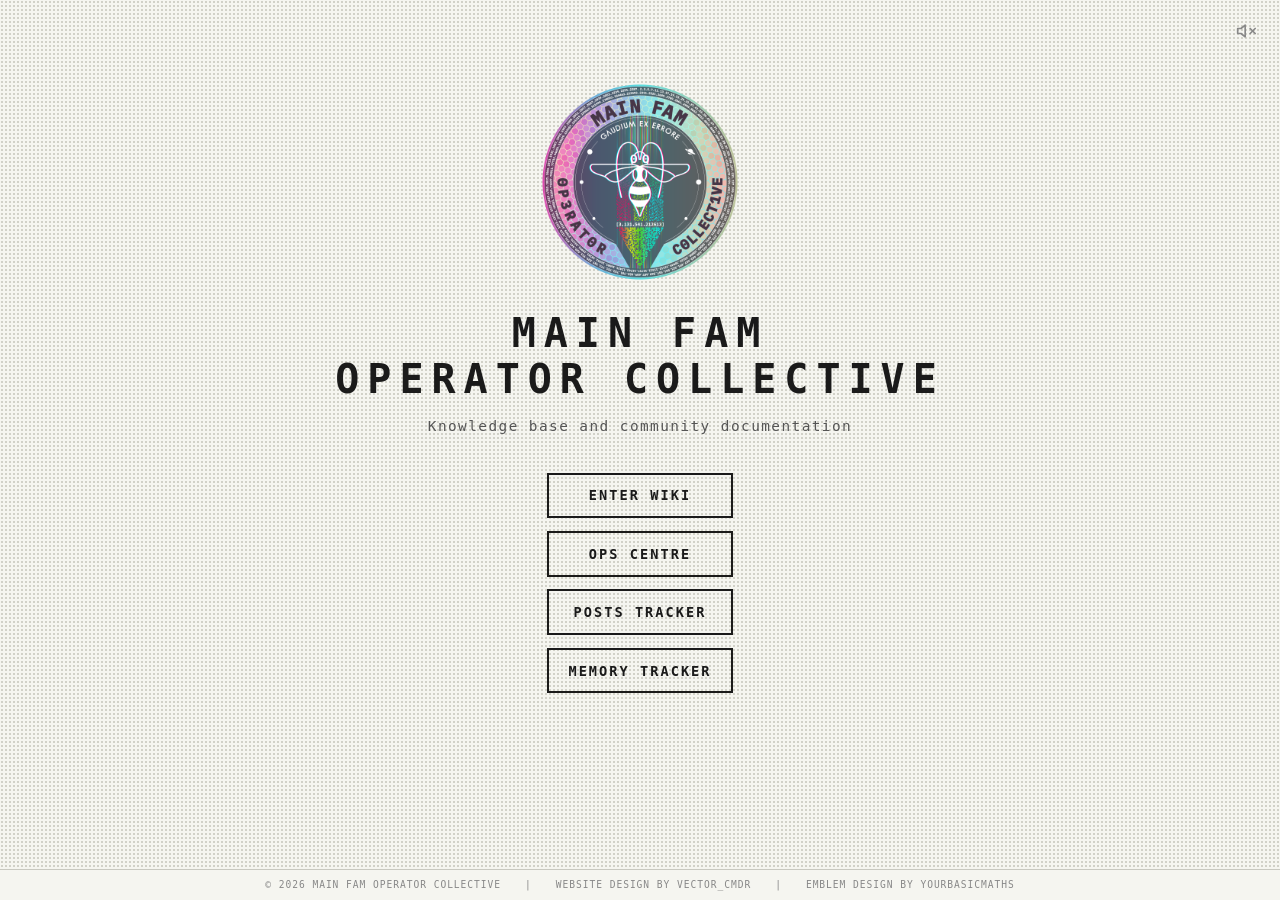
<file: docs/index.html>
<!DOCTYPE html>
<html lang="en">
<head>
  <meta charset="UTF-8">
  <meta name="viewport" content="width=device-width, initial-scale=1.0">
  <title>MAIN FAM Operator Collective</title>
  <link rel="icon" href="favicon.ico" type="image/x-icon">
  <style>
    * { margin: 0; padding: 0; box-sizing: border-box; }
    body {
      font-family: 'IBM Plex Mono', monospace;
      background: #f5f5f0;
      background-image: radial-gradient(circle, #d1d1c8 1px, transparent 1px);
      background-size: 4px 4px;
      color: #1a1a1a;
      min-height: 100vh;
      display: flex;
      flex-direction: column;
      align-items: center;
      justify-content: center;
      text-align: center;
      padding: 2rem;
      padding-bottom: 0;
    }
    main { transform: translateY(-75px); }
    .site-footer {
      position: fixed;
      bottom: 0;
      left: 0;
      width: 100%;
      border-top: 1px solid #c8c8c0;
      padding: 0.6rem 1.5rem;
      font-size: 0.6rem;
      color: #888;
      letter-spacing: 0.1em;
      text-transform: uppercase;
      display: flex;
      justify-content: center;
      gap: 1.5rem;
      align-items: center;
      background: #f5f5f0;
    }
    .site-footer a { color: #888; text-decoration: none; font-weight: 500; }
    .site-footer a:hover { color: #1a1a1a; }
    .site-footer a { color: #888; text-decoration: none; font-weight: 500; }
    .site-footer a:hover { color: #1a1a1a; }
    .footer-right { justify-self: end; text-transform: none; }
    .emblem {
      width: 200px;
      height: 200px;
      object-fit: contain;
      margin-bottom: 1.5rem;
    }
    h1 {
      font-size: 2.5rem;
      font-weight: 700;
      letter-spacing: 0.2em;
      text-transform: uppercase;
      margin-bottom: 1rem;
    }
    p {
      font-size: 0.9rem;
      color: #555;
      letter-spacing: 0.1em;
      margin-bottom: 2rem;
    }
    .button-group {
      display: inline-flex;
      flex-direction: column;
      align-items: stretch;
    }
    .cta {
      position: relative;
      display: inline-block;
      text-align: center;
      padding: 0.8rem 1.2rem;
      border: 2px solid #1a1a1a;
      color: #1a1a1a;
      text-decoration: none;
      text-transform: uppercase;
      letter-spacing: 0.15em;
      font-size: 0.85rem;
      font-weight: 600;
      transition: color 0.2s;
      margin: 0.4rem 0;
    }
    .cta::before {
      content: '';
      position: absolute;
      left: -14px;
      top: 3px;
      bottom: 3px;
      width: 10px;
      background: #1a1a1a;
      background-image: radial-gradient(circle, #444 0.8px, transparent 0.8px);
      background-size: 3px 3px;
      z-index: -1;
      opacity: 0;
      transition: opacity 0.2s;
    }
    .cta:hover::before {
      opacity: 1;
    }
    .cta:hover {
      background: #1a1a1a;
      color: #f5f5f0;
    }
    .sound-toggle {
      position: fixed;
      top: 1rem;
      right: 1rem;
      background: none;
      border: none;
      color: #888;
      font-size: 1.2rem;
      cursor: pointer;
      padding: 0.3rem 0.5rem;
      line-height: 1;
      z-index: 100;
    }
    .sound-toggle:hover { color: #1a1a1a; }
  </style>
</head>
<body>
  <button class="sound-toggle" id="soundToggle" title="Unmute sound">
    <svg id="iconMuted" width="20" height="20" viewBox="0 0 24 24" fill="none" stroke="currentColor" stroke-width="2" stroke-linecap="round" stroke-linejoin="round">
      <polygon points="11 5 6 9 2 9 2 15 6 15 11 19 11 5"></polygon>
      <line x1="23" y1="9" x2="17" y2="15"></line>
      <line x1="17" y1="9" x2="23" y2="15"></line>
    </svg>
    <svg id="iconUnmuted" width="20" height="20" viewBox="0 0 24 24" fill="none" stroke="currentColor" stroke-width="2" stroke-linecap="round" stroke-linejoin="round" style="display:none">
      <polygon points="11 5 6 9 2 9 2 15 6 15 11 19 11 5"></polygon>
      <path d="M19.07 4.93a10 10 0 0 1 0 14.14"></path>
      <path d="M15.54 8.46a5 5 0 0 1 0 7.07"></path>
    </svg>
  </button>
  <main>
    <img src="assets/mainfam_emblem.png" alt="MAIN FAM Emblem" class="emblem">
    <h1>MAIN FAM<br>Operator Collective</h1>
    <p>Knowledge base and community documentation</p>
    <div class="button-group">
      <a href="wiki/" class="cta">Enter Wiki</a>
      <a href="https://project-skyscraper.vectorcmdr.xyz/" target="_blank" rel="noopener noreferrer" class="cta">Ops Centre</a>
      <a href="https://docs.google.com/spreadsheets/d/1mUOrEQqj5SqazYnwB9yjaRHICkJJVo0lJHHPSd9DbV4" target="_blank" rel="noopener noreferrer" class="cta">Posts Tracker</a>
      <a href="https://docs.google.com/spreadsheets/d/1_n8Z5AItsWIOVBg1-CNEBqB_xvIdsFoYlpj1NAW-myA" target="_blank" rel="noopener noreferrer" class="cta">Memory Tracker</a>
    </div>
  </main>
  <footer class="site-footer">
    <span>&copy; 2026 MAIN FAM Operator Collective</span>
    <span>|</span>
    <span>Website design by <a href="https://github.com/vectorcmdr">vector_cmdr</a></span>
    <span>|</span>
    <span>Emblem design by <a href="https://github.com/yourbasicmaths">YourBasicMaths</a></span>
  </footer>
  <script>
    let muted = true;
    let audioCtx = null;

    const toggle = document.getElementById('soundToggle');
    const iconMuted = document.getElementById('iconMuted');
    const iconUnmuted = document.getElementById('iconUnmuted');

    toggle.addEventListener('click', () => {
      muted = !muted;
      iconMuted.style.display = muted ? '' : 'none';
      iconUnmuted.style.display = muted ? 'none' : '';
      toggle.title = muted ? 'Unmute sound' : 'Mute sound';
      if (!muted && !audioCtx) audioCtx = new (window.AudioContext || window.webkitAudioContext)();
      if (!muted && audioCtx && audioCtx.state === 'suspended') audioCtx.resume();
    });

    function playChime() {
      if (muted) return;
      if (!audioCtx) audioCtx = new (window.AudioContext || window.webkitAudioContext)();
      if (audioCtx.state === 'suspended') audioCtx.resume();
      const now = audioCtx.currentTime;

      const osc = audioCtx.createOscillator();
      const gain = audioCtx.createGain();
      osc.type = 'sine';
      osc.frequency.setValueAtTime(1800, now);
      osc.frequency.exponentialRampToValueAtTime(900, now + 0.04);
      gain.gain.setValueAtTime(0.15, now);
      gain.gain.exponentialRampToValueAtTime(0.001, now + 0.05);
      osc.connect(gain).connect(audioCtx.destination);
      osc.start(now);
      osc.stop(now + 0.05);

      const osc2 = audioCtx.createOscillator();
      const gain2 = audioCtx.createGain();
      osc2.type = 'sine';
      osc2.frequency.setValueAtTime(2400, now);
      gain2.gain.setValueAtTime(0.08, now);
      gain2.gain.exponentialRampToValueAtTime(0.001, now + 0.025);
      osc2.connect(gain2).connect(audioCtx.destination);
      osc2.start(now);
      osc2.stop(now + 0.025);
    }

    document.querySelectorAll('.cta').forEach(btn => {
      btn.addEventListener('mouseenter', playChime);
    });
  </script>
</body>
</html>
</file>
